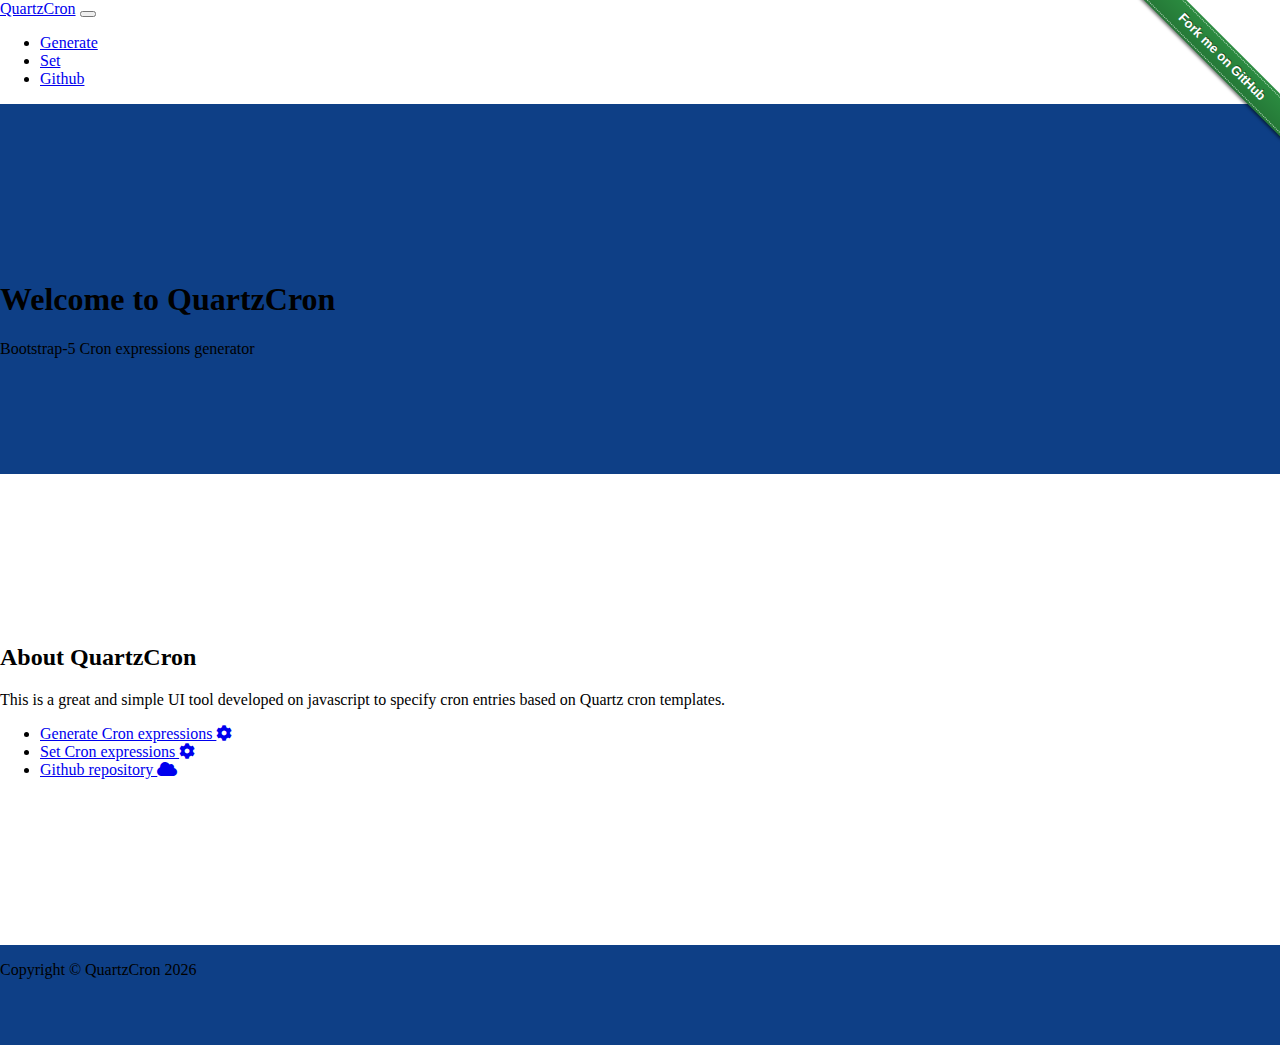
<file: index.html>
<!DOCTYPE html>

<html>

<head>
    <meta charset="utf-8">
    <meta http-equiv="X-UA-Compatible" content="IE=edge">
    <meta name="viewport" content="width=device-width, initial-scale=1, shrink-to-fit=no">
    <meta name="description" content="QuartzCron Cron expressions generator">
    <meta name="author" content="DarkSideMoon">

    <title>QuartzCron | Main</title>

    <link href="https://cdn.jsdelivr.net/npm/bootstrap@5.0.0-beta1/dist/css/bootstrap.min.css" rel="stylesheet"
        integrity="sha384-giJF6kkoqNQ00vy+HMDP7azOuL0xtbfIcaT9wjKHr8RbDVddVHyTfAAsrekwKmP1" crossorigin="anonymous">

    <link href="src/css/styles.css" rel="stylesheet">

    <link href="https://cdnjs.cloudflare.com/ajax/libs/font-awesome/5.15.2/css/all.min.css" rel="stylesheet">

    <link rel="shortcut icon" type="image/x-icon" href="favicon.ico" />
</head>

<body id="page-top">

    <a class="github-fork-ribbon right-top" href="https://github.com/DarkSideMoon/QuartzCronGenerator" data-ribbon="Fork me on GitHub" title="Fork me on GitHub">Fork me on GitHub</a>

    <nav class="navbar navbar-expand-lg navbar-dark bg-secondary fixed-top" id="mainNav">
        <div class="container">
            <a class="navbar-brand js-scroll-trigger" href="index.html">QuartzCron</a>
            <button class="navbar-toggler" type="button" data-toggle="collapse" data-target="#navbarResponsive"
                aria-controls="navbarResponsive" aria-expanded="false" aria-label="Toggle navigation">
                <span class="navbar-toggler-icon"></span>
            </button>
            <div class="collapse navbar-collapse" id="navbarResponsive">
                <ul class="navbar-nav ml-auto">
                    <li class="nav-item">
                        <a class="nav-link js-scroll-trigger" href="example1.html">Generate</a>
                    </li>
                    <li class="nav-item">
                        <a class="nav-link js-scroll-trigger" href="example2.html">Set</a>
                    </li>
                    <li class="nav-item">
                        <a class="nav-link js-scroll-trigger" href="https://github.com/DarkSideMoon/QuartzCronGenerator">Github</a>
                    </li>
                </ul>
            </div>
        </div>
    </nav>

    <header class="text-white">
        <div class="container text-center">
            <h1>Welcome to QuartzCron</h1>
            <p class="lead">Bootstrap-5 Cron expressions generator</p>
        </div>
    </header>

    <section id="about">
        <div class="container">
            <div class="row">
                <div class="col-lg-8 mx-auto">
                    <h2>About QuartzCron</h2>
                    <p class="lead">This is a great and simple UI tool developed on javascript to specify cron entries based on Quartz cron templates.</p>
                    <ul>
                        <li>
                            <a class="nav-link" href="example1.html">
                                Generate Cron expressions
                                <i class="fa fa-cog"></i>
                            </a>
                        </li>
                        <li>
                            <a class="nav-link" href="example2.html">
                                Set Cron expressions
                                <i class="fa fa-cog"></i>
                            </a>
                        </li>
                        <li>
                            <a class="nav-link" href="https://github.com/DarkSideMoon/QuartzCronGenerator">
                                Github repository
                                <i class="fa fa-cloud" aria-hidden="true"></i>
                            </a>
                        </li>
                    </ul>
                </div>


            </div>
        </div>
    </section>

    <footer class="py-5 ">
        <div class="container">
            <p class="m-0 text-center text-white">
                Copyright &copy; QuartzCron <span id="year"></span>
            </p>
        </div>
    </footer>

    <script src="https://code.jquery.com/jquery-3.5.1.min.js"
        integrity="sha256-9/aliU8dGd2tb6OSsuzixeV4y/faTqgFtohetphbbj0=" crossorigin="anonymous"></script>

    <script src="https://cdn.jsdelivr.net/npm/bootstrap@5.0.0-beta1/dist/js/bootstrap.bundle.min.js"
        integrity="sha384-ygbV9kiqUc6oa4msXn9868pTtWMgiQaeYH7/t7LECLbyPA2x65Kgf80OJFdroafW"
        crossorigin="anonymous"></script>

    <script>
        document.getElementById("year").innerHTML = new Date().getFullYear();
    </script>

</body>

</html>
</file>
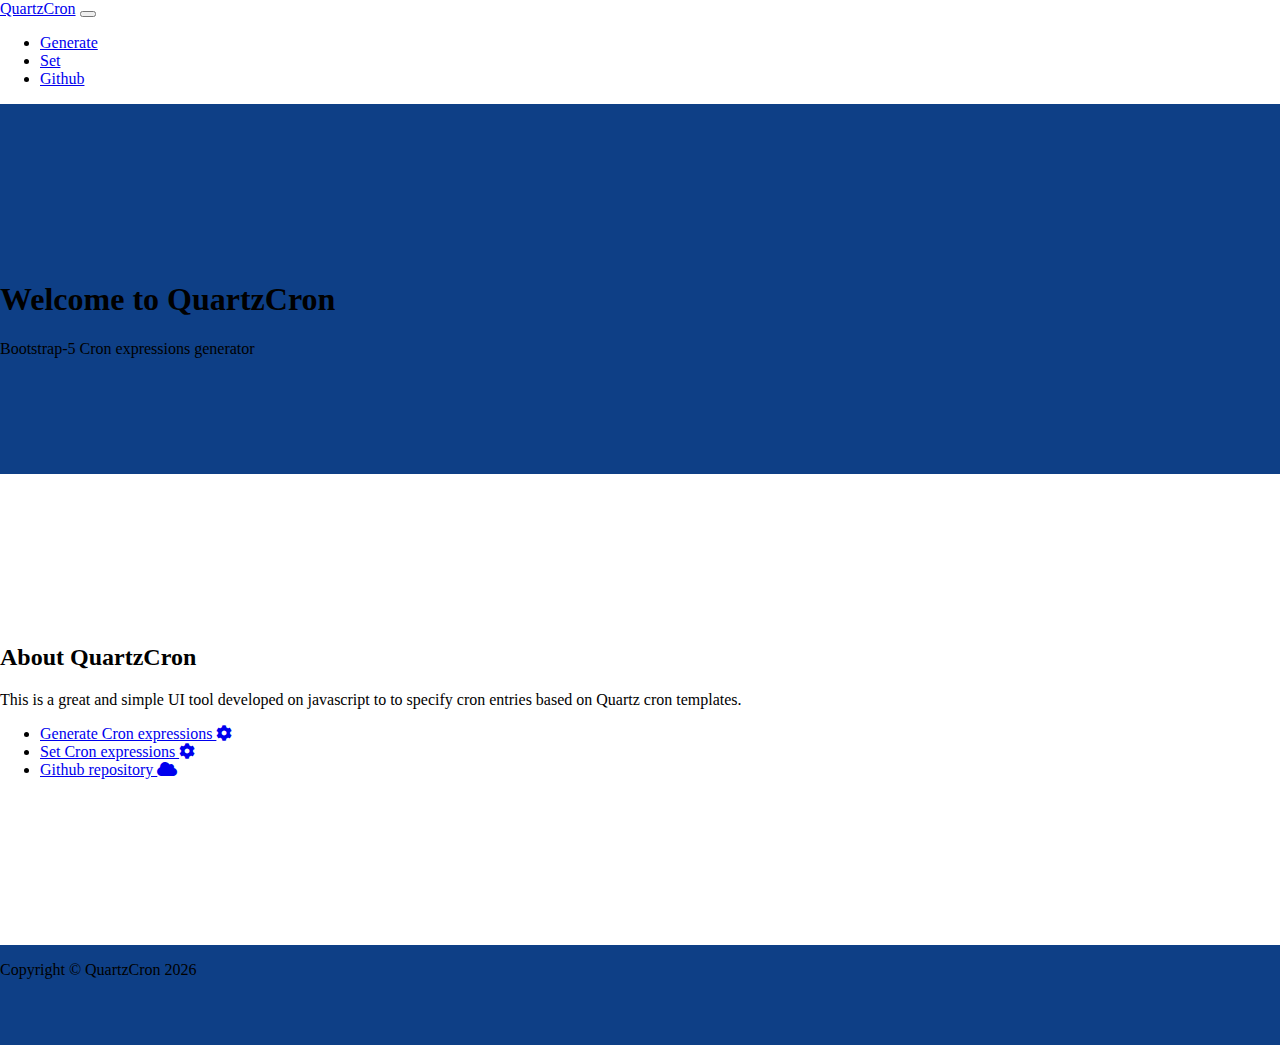
<file: src/index.html>
<!DOCTYPE html>

<html>

<head>
    <meta charset="utf-8">
    <meta http-equiv="X-UA-Compatible" content="IE=edge">
    <meta name="viewport" content="width=device-width, initial-scale=1, shrink-to-fit=no">
    <meta name="description" content="QuartzCron Cron expressions generator">
    <meta name="author" content="DarkSideMoon">

    <title>QuartzCron | Main</title>

    <link href="https://cdn.jsdelivr.net/npm/bootstrap@5.0.0-beta1/dist/css/bootstrap.min.css" rel="stylesheet"
        integrity="sha384-giJF6kkoqNQ00vy+HMDP7azOuL0xtbfIcaT9wjKHr8RbDVddVHyTfAAsrekwKmP1" crossorigin="anonymous">

    <link href="css/styles.css" rel="stylesheet">

    <link href="https://cdnjs.cloudflare.com/ajax/libs/font-awesome/5.15.2/css/all.min.css" rel="stylesheet">

    <link rel="shortcut icon" type="image/x-icon" href="favicon.ico" />
</head>

<body id="page-top">

    <nav class="navbar navbar-expand-lg navbar-dark bg-secondary fixed-top" id="mainNav">
        <div class="container">
            <a class="navbar-brand js-scroll-trigger" href="index.html">QuartzCron</a>
            <button class="navbar-toggler" type="button" data-toggle="collapse" data-target="#navbarResponsive"
                aria-controls="navbarResponsive" aria-expanded="false" aria-label="Toggle navigation">
                <span class="navbar-toggler-icon"></span>
            </button>
            <div class="collapse navbar-collapse" id="navbarResponsive">
                <ul class="navbar-nav ml-auto">
                    <li class="nav-item">
                        <a class="nav-link js-scroll-trigger" href="example1.html">Generate</a>
                    </li>
                    <li class="nav-item">
                        <a class="nav-link js-scroll-trigger" href="example2.html">Set</a>
                    </li>
                    <li class="nav-item">
                        <a class="nav-link js-scroll-trigger" href="https://github.com/DarkSideMoon/QuartzCronGenerator">Github</a>
                    </li>
                </ul>
            </div>
        </div>
    </nav>

    <header class="text-white">
        <div class="container text-center">
            <h1>Welcome to QuartzCron</h1>
            <p class="lead">Bootstrap-5 Cron expressions generator</p>
        </div>
    </header>

    <section id="about">
        <div class="container">
            <div class="row">
                <div class="col-lg-8 mx-auto">
                    <h2>About QuartzCron</h2>
                    <p class="lead">This is a great and simple UI tool developed on javascript to to specify cron
                        entries based on Quartz cron templates.</p>
                    <ul>
                        <li>
                            <a class="nav-link" href="example1.html">
                                Generate Cron expressions
                                <i class="fa fa-cog"></i>
                            </a>
                        </li>
                        <li>
                            <a class="nav-link" href="example2.html">
                                Set Cron expressions
                                <i class="fa fa-cog"></i>
                            </a>
                        </li>
                        <li>
                            <a class="nav-link" href="https://github.com/DarkSideMoon/QuartzCronGenerator">
                                Github repository
                                <i class="fa fa-cloud" aria-hidden="true"></i>
                            </a>
                        </li>
                    </ul>
                </div>


            </div>
        </div>
    </section>

    <footer class="py-5 ">
        <div class="container">
            <p class="m-0 text-center text-white">
                Copyright &copy; QuartzCron <span id="year"></span>
            </p>
        </div>
    </footer>

    <script src="https://code.jquery.com/jquery-3.5.1.min.js"
        integrity="sha256-9/aliU8dGd2tb6OSsuzixeV4y/faTqgFtohetphbbj0=" crossorigin="anonymous"></script>

    <script src="https://cdn.jsdelivr.net/npm/bootstrap@5.0.0-beta1/dist/js/bootstrap.bundle.min.js"
        integrity="sha384-ygbV9kiqUc6oa4msXn9868pTtWMgiQaeYH7/t7LECLbyPA2x65Kgf80OJFdroafW"
        crossorigin="anonymous"></script>

    <script>
        document.getElementById("year").innerHTML = new Date().getFullYear();
    </script>

</body>

</html>
</file>
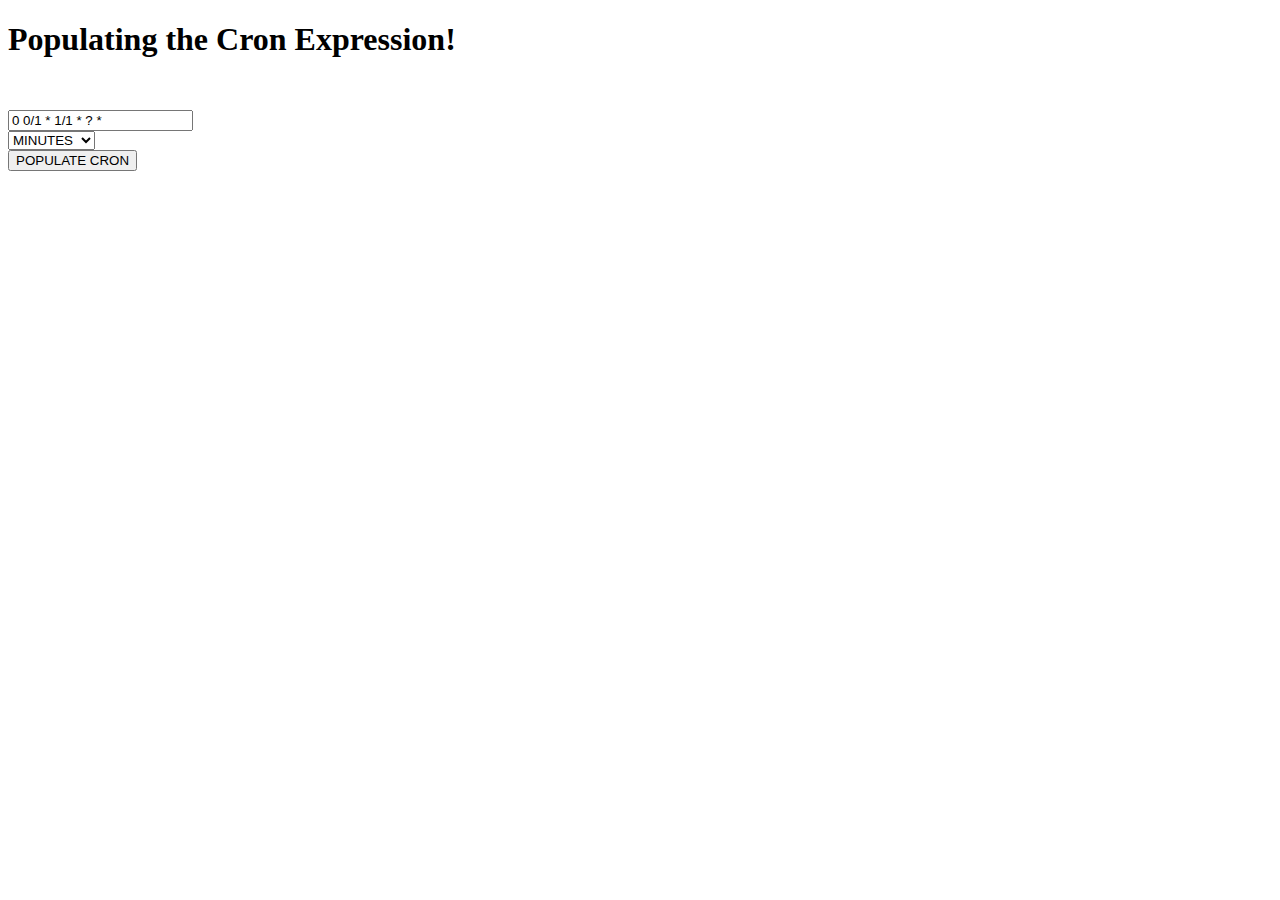
<file: src/example2.html>
<!DOCTYPE html>
<html>
    <head>
        <title>quartzCron | SET CRON</title>
        <meta http-equiv="X-UA-Compatible" content="IE=edge">
        <meta name="viewport" content="width=device-width, initial-scale=1">
    	<link href="https://cdn.jsdelivr.net/npm/bootstrap@5.0.0-beta1/dist/css/bootstrap.min.css" rel="stylesheet" integrity="sha384-giJF6kkoqNQ00vy+HMDP7azOuL0xtbfIcaT9wjKHr8RbDVddVHyTfAAsrekwKmP1" crossorigin="anonymous">
    </head>
    <body>
        <div class="container">
            <h1 class="text-center text-success">Populating the Cron Expression!</h1>
            <div class="row" style="padding-top: 30px;">
                <div class="col-sm-3">
                    <input type="text" value="0 0/1 * 1/1 * ? *" class="form-control" id="myCronValue" placeholder="Please enter CRON Expression"> </div>
                <div class="col-sm-3">
                    <select class="form-control">
                        <option value="MINUTES">MINUTES</option>
                        <option value="HOURLY">HOURLY</option>
                        <option value="DAILY">DAILY</option>
                        <option value="WEEKLY">WEEKLY</option>
                        <option value="MONTHLY">MONTHLY</option>
                        <option value="YEARLY">YEARLY</option>
                    </select>
                </div>
                <div class="col-sm-3"><button id="myButton" class="btn btn-success">POPULATE CRON</button></div>
            </div>
            <div id="cronSection"></div>
        </div>

    	<script src="https://code.jquery.com/jquery-3.5.1.min.js" integrity="sha256-9/aliU8dGd2tb6OSsuzixeV4y/faTqgFtohetphbbj0=" crossorigin="anonymous"></script>
        <script src="https://cdn.jsdelivr.net/npm/bootstrap@5.0.0-beta1/dist/js/bootstrap.bundle.min.js" integrity="sha384-ygbV9kiqUc6oa4msXn9868pTtWMgiQaeYH7/t7LECLbyPA2x65Kgf80OJFdroafW" crossorigin="anonymous"></script>

        <script src="js/quartzCron.js"></script>
        <script>
            $(document).on("click", "#myButton", function () {
                $("#cronSection").quartzCron({
                    setCron: $("#myCronValue").val(),
                    activeTab: $("select option:selected").val()
                });
            });
        </script>
    </body>
</html>
</file>
<file: src/css/styles.css>
html {
    position: relative;
    min-height: 100%;
}

body {
    margin: 0 0 100px;
}

footer {
    background-color: #0e3f86;
    position: absolute;
    left: 0;
    bottom: 0;
    height: 100px;
    width: 100%;
    overflow: hidden;
}

header {
    padding: 156px 0 100px;
    background-color: #0e3f86;
}

section {
    padding: 150px 0;
}

/*!
 * "Fork me on GitHub" CSS ribbon v0.2.3 | MIT License
 * https://github.com/simonwhitaker/github-fork-ribbon-css
*/
.github-fork-ribbon {
    width: 12.1em;
    height: 12.1em;
    position: absolute;
    overflow: hidden;
    top: 0;
    right: 0;
    z-index: 9999;
    pointer-events: none;
    font-size: 13px;
    text-decoration: none;
    text-indent: -999999px;
  }
  
  .github-fork-ribbon.fixed {
    position: fixed;
  }
  
  .github-fork-ribbon:hover, .github-fork-ribbon:active {
    background-color: rgba(0, 0, 0, 0.0);
  }
  
  .github-fork-ribbon:before, .github-fork-ribbon:after {
    /* The right and left classes determine the side we attach our banner to */
    position: absolute;
    display: block;
    width: 15.38em;
    height: 1.54em;
  
    top: 3.23em;
    right: -3.23em;
  
    -webkit-box-sizing: content-box;
    -moz-box-sizing: content-box;
    box-sizing: content-box;
  
    -webkit-transform: rotate(45deg);
    -moz-transform: rotate(45deg);
    -ms-transform: rotate(45deg);
    -o-transform: rotate(45deg);
    transform: rotate(45deg);
  }
  
  .github-fork-ribbon:before {
    content: "";
  
    /* Add a bit of padding to give some substance outside the "stitching" */
    padding: .38em 0;
  
    /* Set the base colour */
    background-color: #2b8c40;
  
    /* Set a gradient: transparent black at the top to almost-transparent black at the bottom */
    background-image: -webkit-gradient(linear, left top, left bottom, from(rgba(0, 0, 0, 0)), to(rgba(0, 0, 0, 0.15)));
    background-image: -webkit-linear-gradient(top, rgba(0, 0, 0, 0), rgba(0, 0, 0, 0.15));
    background-image: -moz-linear-gradient(top, rgba(0, 0, 0, 0), rgba(0, 0, 0, 0.15));
    background-image: -ms-linear-gradient(top, rgba(0, 0, 0, 0), rgba(0, 0, 0, 0.15));
    background-image: -o-linear-gradient(top, rgba(0, 0, 0, 0), rgba(0, 0, 0, 0.15));
    background-image: linear-gradient(to bottom, rgba(0, 0, 0, 0), rgba(0, 0, 0, 0.15));
  
    /* Add a drop shadow */
    -webkit-box-shadow: 0 .15em .23em 0 rgba(0, 0, 0, 0.5);
    -moz-box-shadow: 0 .15em .23em 0 rgba(0, 0, 0, 0.5);
    box-shadow: 0 .15em .23em 0 rgba(0, 0, 0, 0.5);
  
    pointer-events: auto;
  }
  
  .github-fork-ribbon:after {
    /* Set the text from the data-ribbon attribute */
    content: attr(data-ribbon);
  
    /* Set the text properties */
    color: #fff;
    font: 700 1em "Helvetica Neue", Helvetica, Arial, sans-serif;
    line-height: 1.54em;
    text-decoration: none;
    text-shadow: 0 -.08em rgba(0, 0, 0, 0.5);
    text-align: center;
    text-indent: 0;
  
    /* Set the layout properties */
    padding: .15em 0;
    margin: .15em 0;
  
    /* Add "stitching" effect */
    border-width: .08em 0;
    border-style: dotted;
    border-color: #fff;
    border-color: rgba(255, 255, 255, 0.7);
  }
</file>
